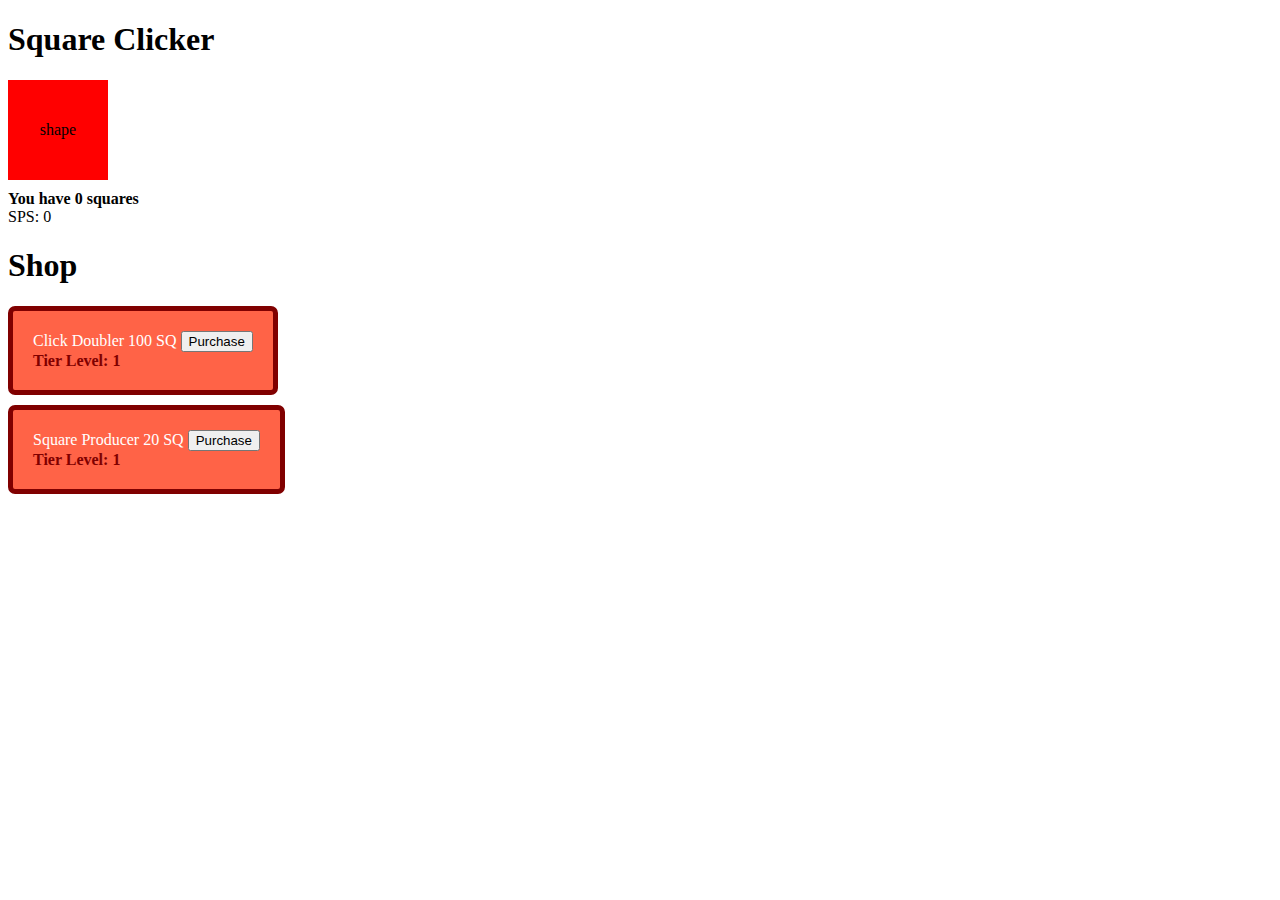
<file: CookieClicker/index.html>
<!DOCTYPE html>
<html lang="en">
<head>
    <meta charset="UTF-8">
    <meta http-equiv="X-UA-Compatible" content="IE=edge">
    <meta name="viewport" content="width=device-width, initial-scale=1.0">
    <link rel="stylesheet" href="style.css">
    <title>Document</title>
</head>
<body>
    <h1>Square Clicker</h1>
    <span id="square">shape</span>
    <span id="counter">You have 0 squares</span>
    <span id="cps">SPS: 0</span>
    <div class="shop">
        <h1>Shop</h1>
        <div class="item">
            <span class="double">Click Doubler</span>
            <span class="price">100 SQ</span>
            <button id="doubler-btn">Purchase</button>
            <span class="tier">Tier Level: 1</span>
        </div>
        <div class="item">
            <span class="producer">Square Producer</span>
            <span class="price">20 SQ</span>
            <button id="producer-btn">Purchase</button>
            <span class="tier">Tier Level: 1</span>
        </div>
    </div>
    <script src="script.js"></script>
</body>
</html>
</file>
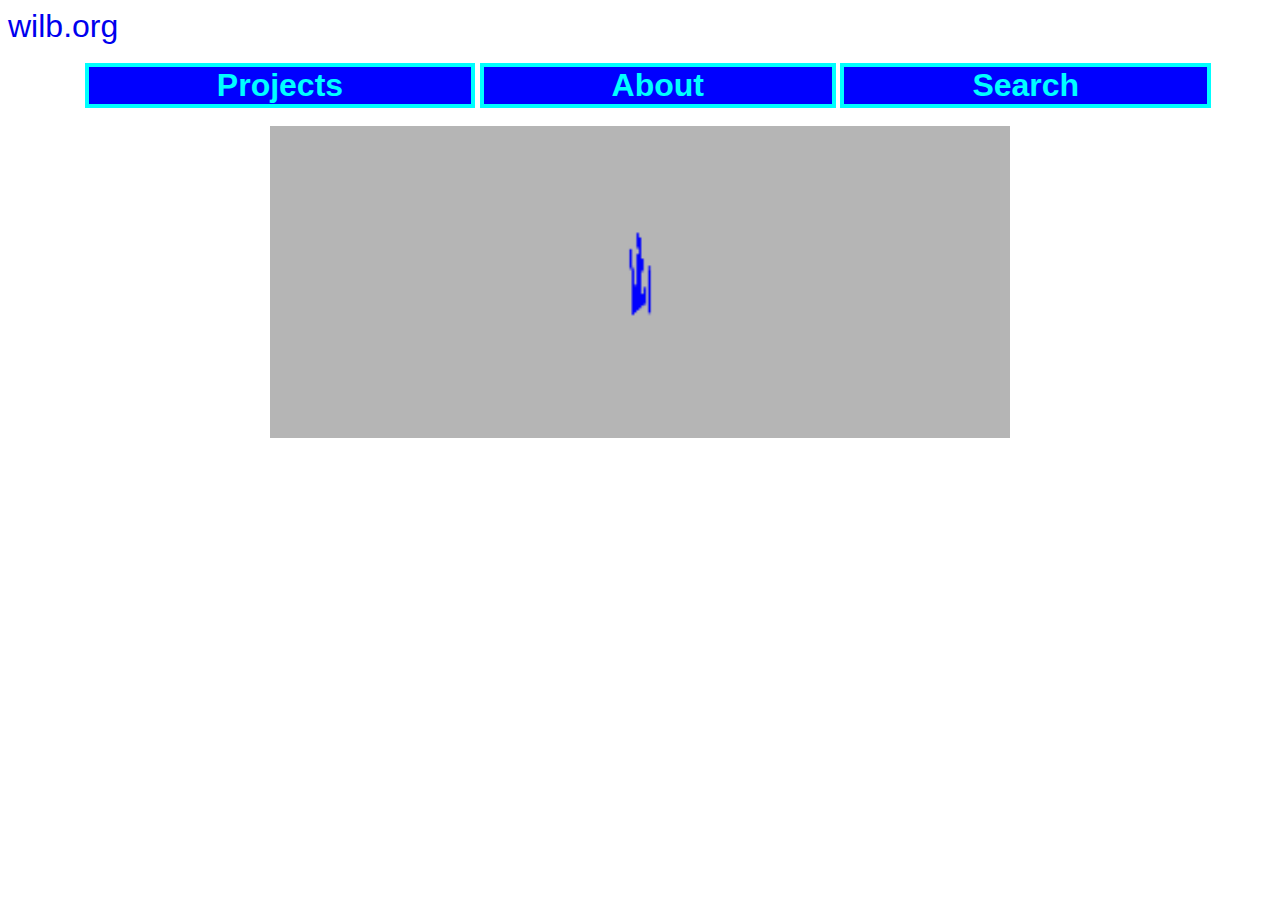
<file: Homepage/index.html>
<!DOCTYPE html>
<html lang="en">
  <head>
    <meta charset="UTF-8" />
    <meta name="viewport" content="width=device-width, initial-scale=1.0" />
    <link rel="stylesheet" href="style.css" />
    <title>Homepage</title>
  </head>
  <body>
    <a class="website_title" href="/">wilb.org</a>
    <div class="headtab">
    	<a class="headnav" href="/projects/">Projects</a>
    	<a class="headnav" href="/about/">About</a>
    	<a class="headnav" href="/search/">Search</a>
	    </div>
    <div class="content">
			<img class="content-photo" src="wilborg.gif" alt="spinning wilb.org logo">
			</div>
		</body>
	</html>
</file>
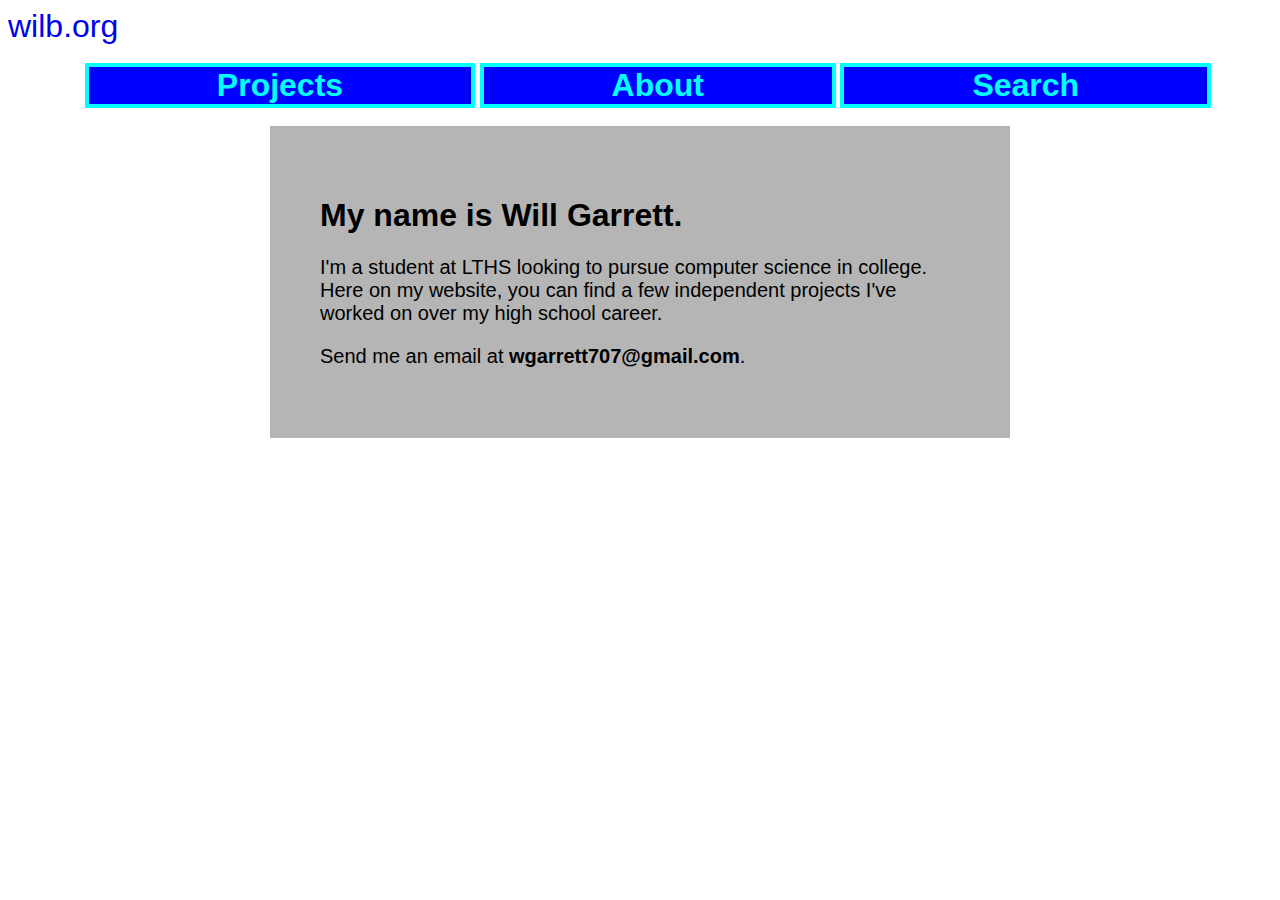
<file: Homepage/about/index.html>
<!DOCTYPE html>
<html lang="en">
  <head>
    <meta charset="UTF-8" />
    <meta name="viewport" content="width=device-width, initial-scale=1.0" />
    <link rel="stylesheet" href="style.css" />
    <title>Homepage</title>
  </head>
  <body>
    <a class="website_title" href="/">wilb.org</a>
    <div class="headtab">
    	<a class="headnav" href="/projects/">Projects</a>
    	<a class="headnav" href="/about/">About</a>
    	<a class="headnav" href="/search/">Search</a>
	    </div>
    <div class="content">
			<h1>My name is Will Garrett.</h1>
      <p>I'm a student at LTHS looking to pursue computer science in college. Here on my website, you can find a few independent projects I've worked on over my high school career.</p>
      <p>Send me an email at <strong>wgarrett707@gmail.com</strong>.</p>
			</div>
		</body>
	</html>
</file>
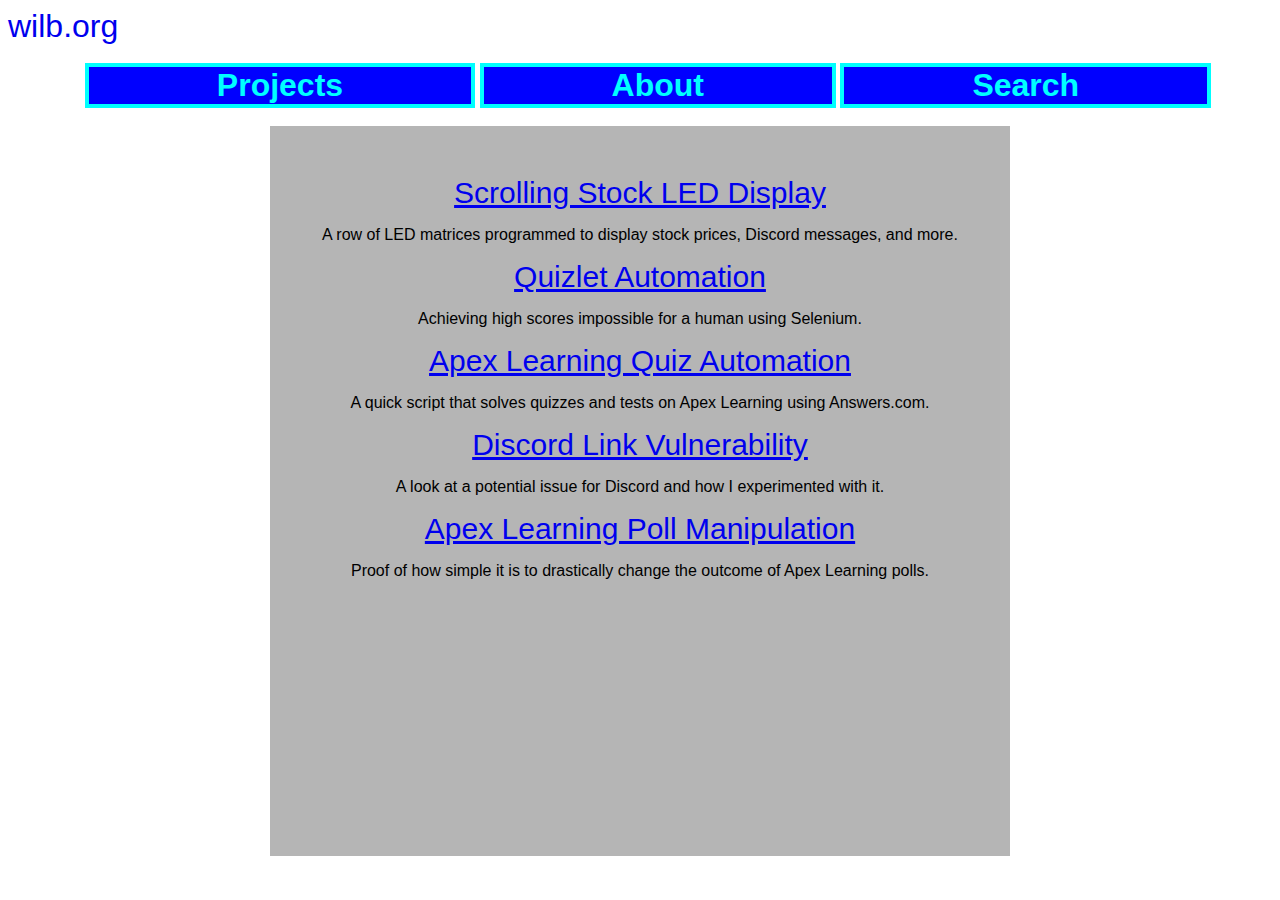
<file: Homepage/projects/index.html>
<!DOCTYPE html>
<html lang="en">
  <head>
		<meta charset="UTF-8" />
		<meta name="viewport" content="width=device-width, initial-scale=1.0" />
		<link rel="stylesheet" href="style.css" />
		<title>Homepage</title>
  </head>
  <body>
		<a class="website_title" href="/">wilb.org</a>
		<div class="headtab">
			<a class="headnav" href="/projects/">Projects</a>
			<a class="headnav" href="/about/">About</a>
			<a class="headnav" href="/search/">Search</a>
		</div>
		<div class="projects">
			<div class="project-1">
				<a href="/projects/leds">Scrolling Stock LED Display</a>
				<p>A row of LED matrices programmed to display stock prices, Discord messages, and more.</p>
				</div>
			<div class="project-2">
				<a href="/projects/quizlet">Quizlet Automation</a>
				<p>Achieving high scores impossible for a human using Selenium.</p>
				</div>
			<div class="project-3">
				<a href="/projects/apex-quiz">Apex Learning Quiz Automation</a>
				<p>A quick script that solves quizzes and tests on Apex Learning using Answers.com.</p>
				</div>
			<div class="project-4">
				<a href="/projects/discord-links">Discord Link Vulnerability</a>
				<p>A look at a potential issue for Discord and how I experimented with it.</p>
				</div>
			<div class="project-5">
				<a href="/projects/apex-polls">Apex Learning Poll Manipulation</a>
				<p>Proof of how simple it is to drastically change the outcome of Apex Learning polls.</p>
				</div>
			</div>
  </body>
</html>
</file>
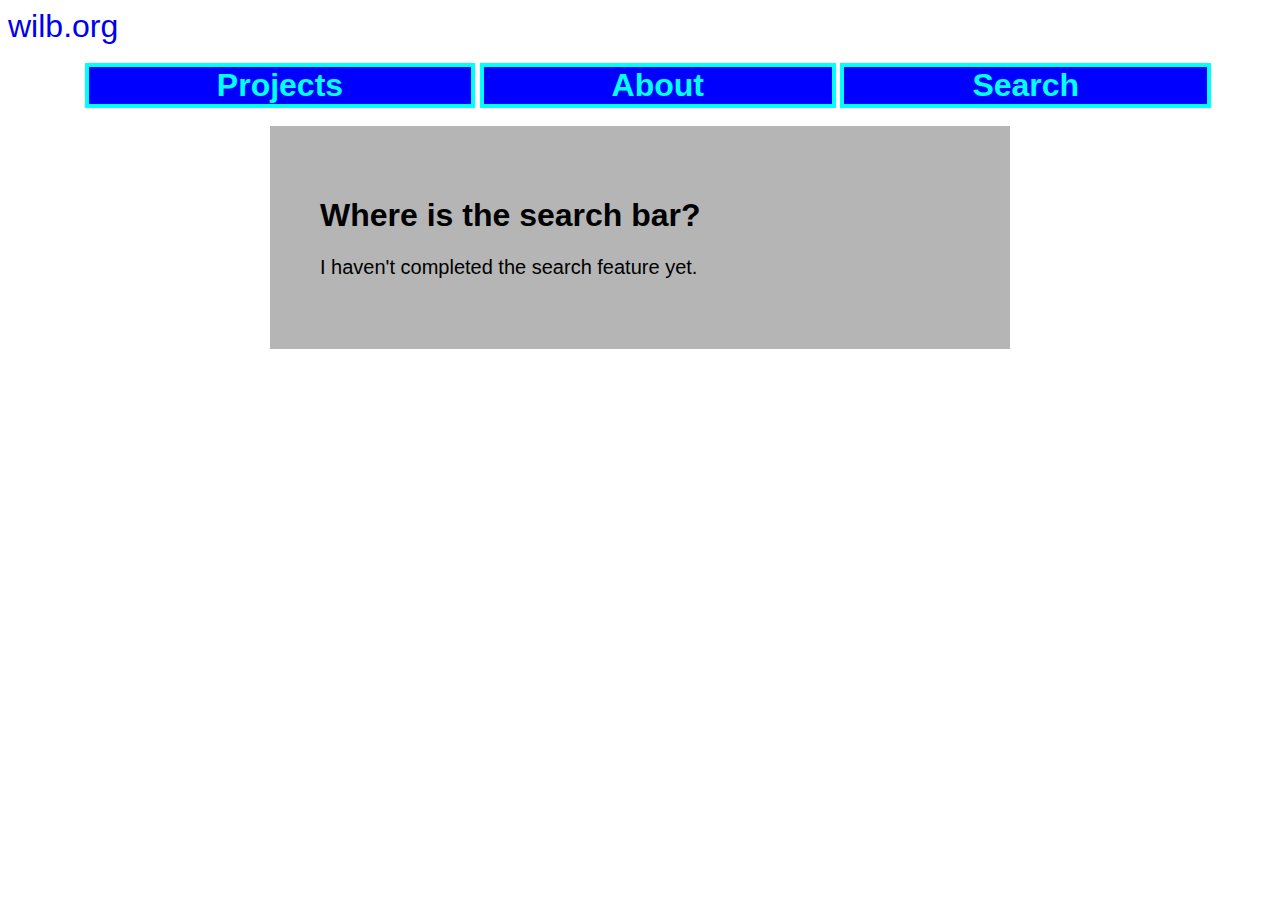
<file: Homepage/search/index.html>
<!DOCTYPE html>
<html lang="en">
  <head>
    <meta charset="UTF-8" />
    <meta name="viewport" content="width=device-width, initial-scale=1.0" />
    <link rel="stylesheet" href="style.css" />
    <title>Homepage</title>
  </head>
  <body>
    <a class="website_title" href="/">wilb.org</a>
    <div class="headtab">
    	<a class="headnav" href="/projects/">Projects</a>
    	<a class="headnav" href="/about/">About</a>
    	<a class="headnav" href="/search/">Search</a>
	    </div>
    <div class="content">
      <h1>Where is the search bar?</h1>
      <p>I haven't completed the search feature yet.</p>
			</div>
		</body>
	</html>
</file>
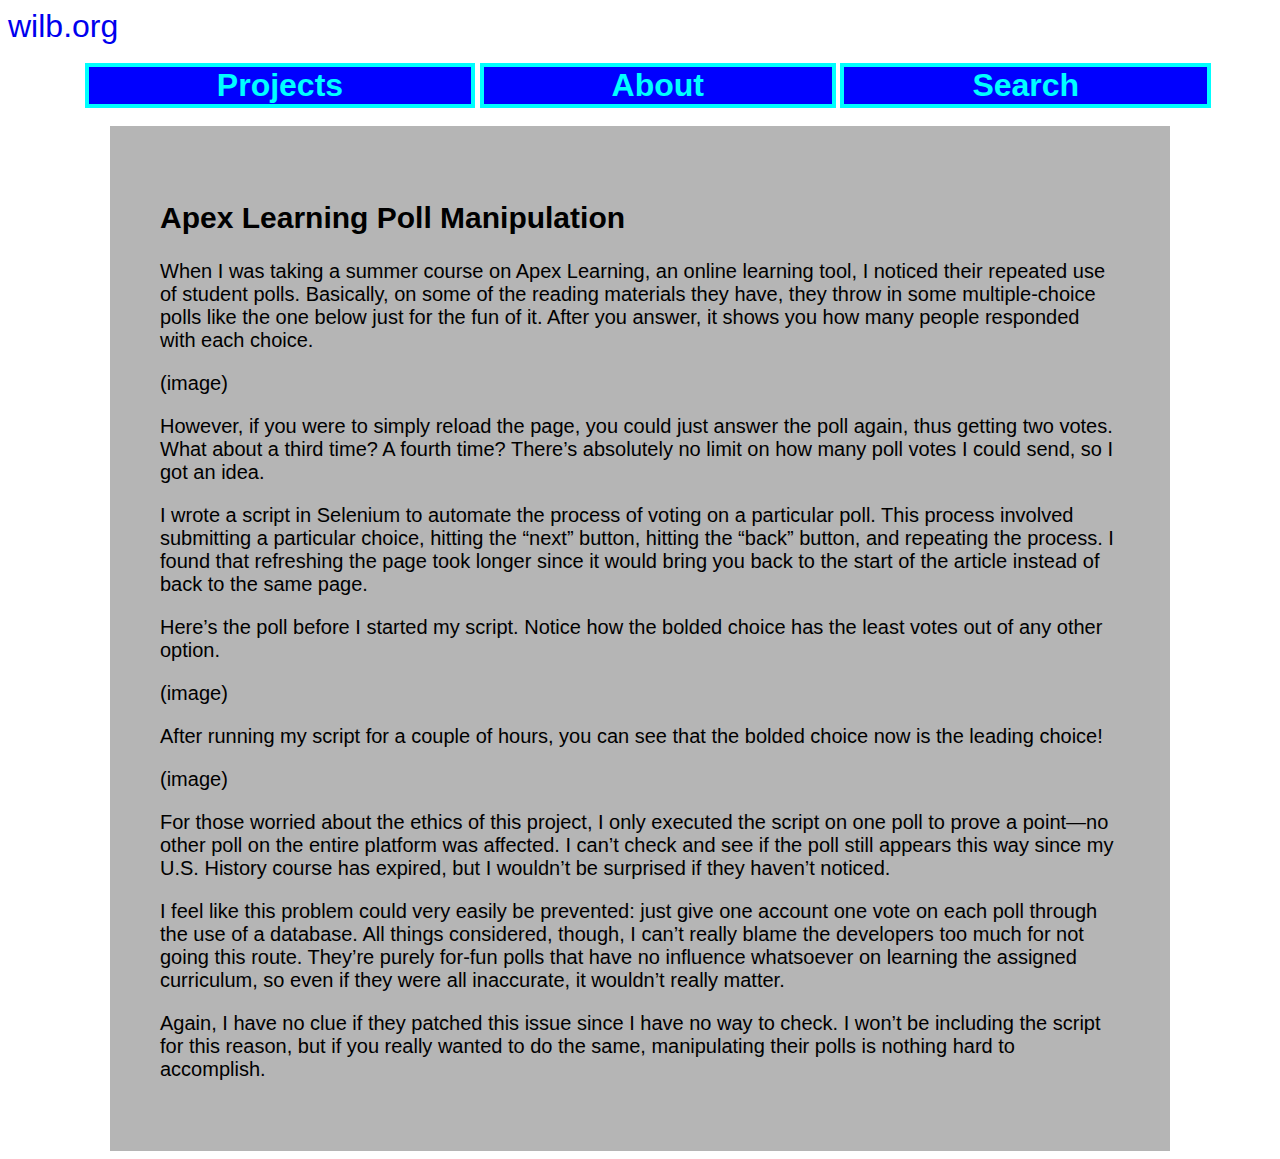
<file: Homepage/projects/apex-polls/index.html>
<!DOCTYPE html>
<html lang="en">
  <head>
    <meta charset="UTF-8" />
    <meta name="viewport" content="width=device-width, initial-scale=1.0" />
    <link rel="stylesheet" href="style.css" />
    <title>Homepage</title>
  </head>
  <body>
    <a class="website_title" href="/">wilb.org</a>
    <div class="headtab">
    	<a class="headnav" href="/projects/">Projects</a>
    	<a class="headnav" href="/about/">About</a>
    	<a class="headnav" href="/search/">Search</a>
	    </div>
    <div class="content">
			<div class="section-introduction">
				<h2>Apex Learning Poll Manipulation</h2>
				<p>When I was taking a summer course on Apex Learning, an online learning tool, I noticed their repeated use of student polls. Basically, on some of the reading materials they have, they throw in some multiple-choice polls like the one below just for the fun of it. After you answer, it shows you how many people responded with each choice.</p>
				<p>(image)</p>
				<p>However, if you were to simply reload the page, you could just answer the poll again, thus getting two votes. What about a third time? A fourth time? There&rsquo;s absolutely no limit on how many poll votes I could send, so I got an idea.</p>
				<p>I wrote a script in Selenium to automate the process of voting on a particular poll. This process involved submitting a particular choice, hitting the &ldquo;next&rdquo; button, hitting the &ldquo;back&rdquo; button, and repeating the process. I found that refreshing the page took longer since it would bring you back to the start of the article instead of back to the same page.</p>
				<p>Here&rsquo;s the poll before I started my script. Notice how the bolded choice has the least votes out of any other option.</p>
				<p>(image)</p>
				<p>After running my script for a couple of hours, you can see that the bolded choice now is the leading choice!</p>
				<p>(image)</p>
				<p>For those worried about the ethics of this project, I only executed the script on one poll to prove a point&mdash;no other poll on the entire platform was affected. I can&rsquo;t check and see if the poll still appears this way since my U.S. History course has expired, but I wouldn&rsquo;t be surprised if they haven&rsquo;t noticed.</p>
				<p>I feel like this problem could very easily be prevented: just give one account one vote on each poll through the use of a database. All things considered, though, I can&rsquo;t really blame the developers too much for not going this route. They&rsquo;re purely for-fun polls that have no influence whatsoever on learning the assigned curriculum, so even if they were all inaccurate, it wouldn&rsquo;t really matter.</p>
				<p>Again, I have no clue if they patched this issue since I have no way to check. I won&rsquo;t be including the script for this reason, but if you really wanted to do the same, manipulating their polls is nothing hard to accomplish. </p>
				</div>
			</div>
		</body>
	</html>
</file>
<file: CookieClicker/style.css>
#square {
    display: flex;
    position: relative;
    background-color: red;
    width: 100px;
    height: 100px;
    justify-content: center;
    align-items: center;
}

#counter {
    display: flex;
    font-weight: bold;
    margin-top: 10px;
}

#cps {
    display: block;
}

.item {
    padding: 20px;
    border-radius: 7px;
    border: 5px solid maroon;
    background-color: tomato;
    margin: 10px 0;
    width: fit-content;
    color: white;
}

.tier {
    display: block;
    color: maroon;
    font-weight: bold;
}
</file>
<file: Homepage/style.css>
body {
    overflow-x: hidden;
    font-family: Arial, Helvetica, sans-serif
}

div.headtab {
    text-align: center;
    width: 100vw;
}

.website_title {
    font-size: 32px;
    text-decoration: none;
    transition: color 0.5s ease;
}

a.headnav {
    text-decoration: none;
    font-weight: bold;
    font-size: 32px;
    display: inline-block;
    padding: 0 10vw;
    margin: 2vh 0;
    border: solid aqua 4px;
    background-color: blue;
    color: aqua;
    transition: background-color 0.5s ease;
}

.website_title:hover {
    color: blue;
}

a.headnav:hover {
    background-color: aqua;
    color: blue;
}

.content {
    padding: 50px;
    margin: 0 auto;
    width: 50vw;
    background-color: rgb(181, 181, 181);
}

p {
    font-size: 20px;
}

h2 {
    font-size: 30px;
}

h3 {
    font-size: 26px;
}

h4 {
    font-size: 22px;
}

img.content-photo {
    display: block;
    margin: 5vh auto;
    width: 35vw;
    background-color: black;
}

img.small {
    width: 20vw;
}

video.content-video {
    display: block;
    margin: 5vh auto;
    width: 35vw;
    background-color: black;
}
</file>
<file: Homepage/about/style.css>
body {
    overflow-x: hidden;
    font-family: Arial, Helvetica, sans-serif
}

div.headtab {
    text-align: center;
    width: 100vw;
}

.website_title {
    font-size: 32px;
    text-decoration: none;
    transition: color 0.5s ease;
}

a.headnav {
    text-decoration: none;
    font-weight: bold;
    font-size: 32px;
    display: inline-block;
    padding: 0 10vw;
    margin: 2vh 0;
    border: solid aqua 4px;
    background-color: blue;
    color: aqua;
    transition: background-color 0.5s ease;
}

.website_title:hover {
    color: blue;
}

a.headnav:hover {
    background-color: aqua;
    color: blue;
}

.content {
    padding: 50px;
    margin: 0 auto;
    width: 50vw;
    background-color: rgb(181, 181, 181);
}

p {
    font-size: 20px;
}

h2 {
    font-size: 30px;
}

h3 {
    font-size: 26px;
}

h4 {
    font-size: 22px;
}

img.content-photo {
    display: block;
    margin: 5vh auto;
    width: 35vw;
    background-color: black;
}

img.small {
    width: 20vw;
}

video.content-video {
    display: block;
    margin: 5vh auto;
    width: 35vw;
    background-color: black;
}
</file>
<file: Homepage/projects/style.css>
body {
    overflow: hidden;
    font-family: Arial, Helvetica, sans-serif
}

div.headtab {
    text-align: center;
    width: 100vw;
}

.website_title {
    font-size: 32px;
    text-decoration: none;
    transition: color 0.5s ease;
}

a.headnav {
    text-decoration: none;
    font-weight: bold;
    font-size: 32px;
    display: inline-block;
    padding: 0 10vw;
    margin: 2vh 0;
    border: solid aqua 4px;
    background-color: blue;
    color: aqua;
    transition: background-color 0.5s ease;
}

.website_title:hover {
    color: blue;
}

a.headnav:hover {
    background-color: aqua;
    color: blue;
}


.projects {
    text-align: center;
    padding: 50px;
    margin: 0 auto;
    width: 50vw;
    height: 70vh;
    background-color: rgb(181, 181, 181);
}

.projects a {
    display: block;
    font-size: 30px;
}
</file>
<file: Homepage/search/style.css>
body {
    overflow-x: hidden;
    font-family: Arial, Helvetica, sans-serif
}

div.headtab {
    text-align: center;
    width: 100vw;
}

.website_title {
    font-size: 32px;
    text-decoration: none;
    transition: color 0.5s ease;
}

a.headnav {
    text-decoration: none;
    font-weight: bold;
    font-size: 32px;
    display: inline-block;
    padding: 0 10vw;
    margin: 2vh 0;
    border: solid aqua 4px;
    background-color: blue;
    color: aqua;
    transition: background-color 0.5s ease;
}

.website_title:hover {
    color: blue;
}

a.headnav:hover {
    background-color: aqua;
    color: blue;
}

.content {
    padding: 50px;
    margin: 0 auto;
    width: 50vw;
    background-color: rgb(181, 181, 181);
}

p {
    font-size: 20px;
}

h2 {
    font-size: 30px;
}

h3 {
    font-size: 26px;
}

h4 {
    font-size: 22px;
}

img.content-photo {
    display: block;
    margin: 5vh auto;
    width: 35vw;
    background-color: black;
}

img.small {
    width: 20vw;
}

video.content-video {
    display: block;
    margin: 5vh auto;
    width: 35vw;
    background-color: black;
}
</file>
<file: Homepage/projects/apex-polls/style.css>
body {
    overflow-x: hidden;
    font-family: Arial, Helvetica, sans-serif
}

div.headtab {
    text-align: center;
    width: 100vw;
}

.website_title {
    font-size: 32px;
    text-decoration: none;
    transition: color 0.5s ease;
}

a.headnav {
    text-decoration: none;
    font-weight: bold;
    font-size: 32px;
    display: inline-block;
    padding: 0 10vw;
    margin: 2vh 0;
    border: solid aqua 4px;
    background-color: blue;
    color: aqua;
    transition: background-color 0.5s ease;
}

.website_title:hover {
    color: blue;
}

a.headnav:hover {
    background-color: aqua;
    color: blue;
}



.content {
    padding: 50px;
    margin: 0 auto;
    width: 75vw;
    background-color: rgb(181, 181, 181);
}

p {
    font-size: 20px;
}

h2 {
    font-size: 30px;
}

h3 {
    font-size: 26px;
}

h4 {
    font-size: 22px;
}

img.content-photo {
    display: block;
    margin: 5vh auto;
    width: 35vw;
    background-color: black;
}

img.small {
    width: 20vw;
}

video.content-video {
    display: block;
    margin: 5vh auto;
    width: 35vw;
    background-color: black;
}
</file>
